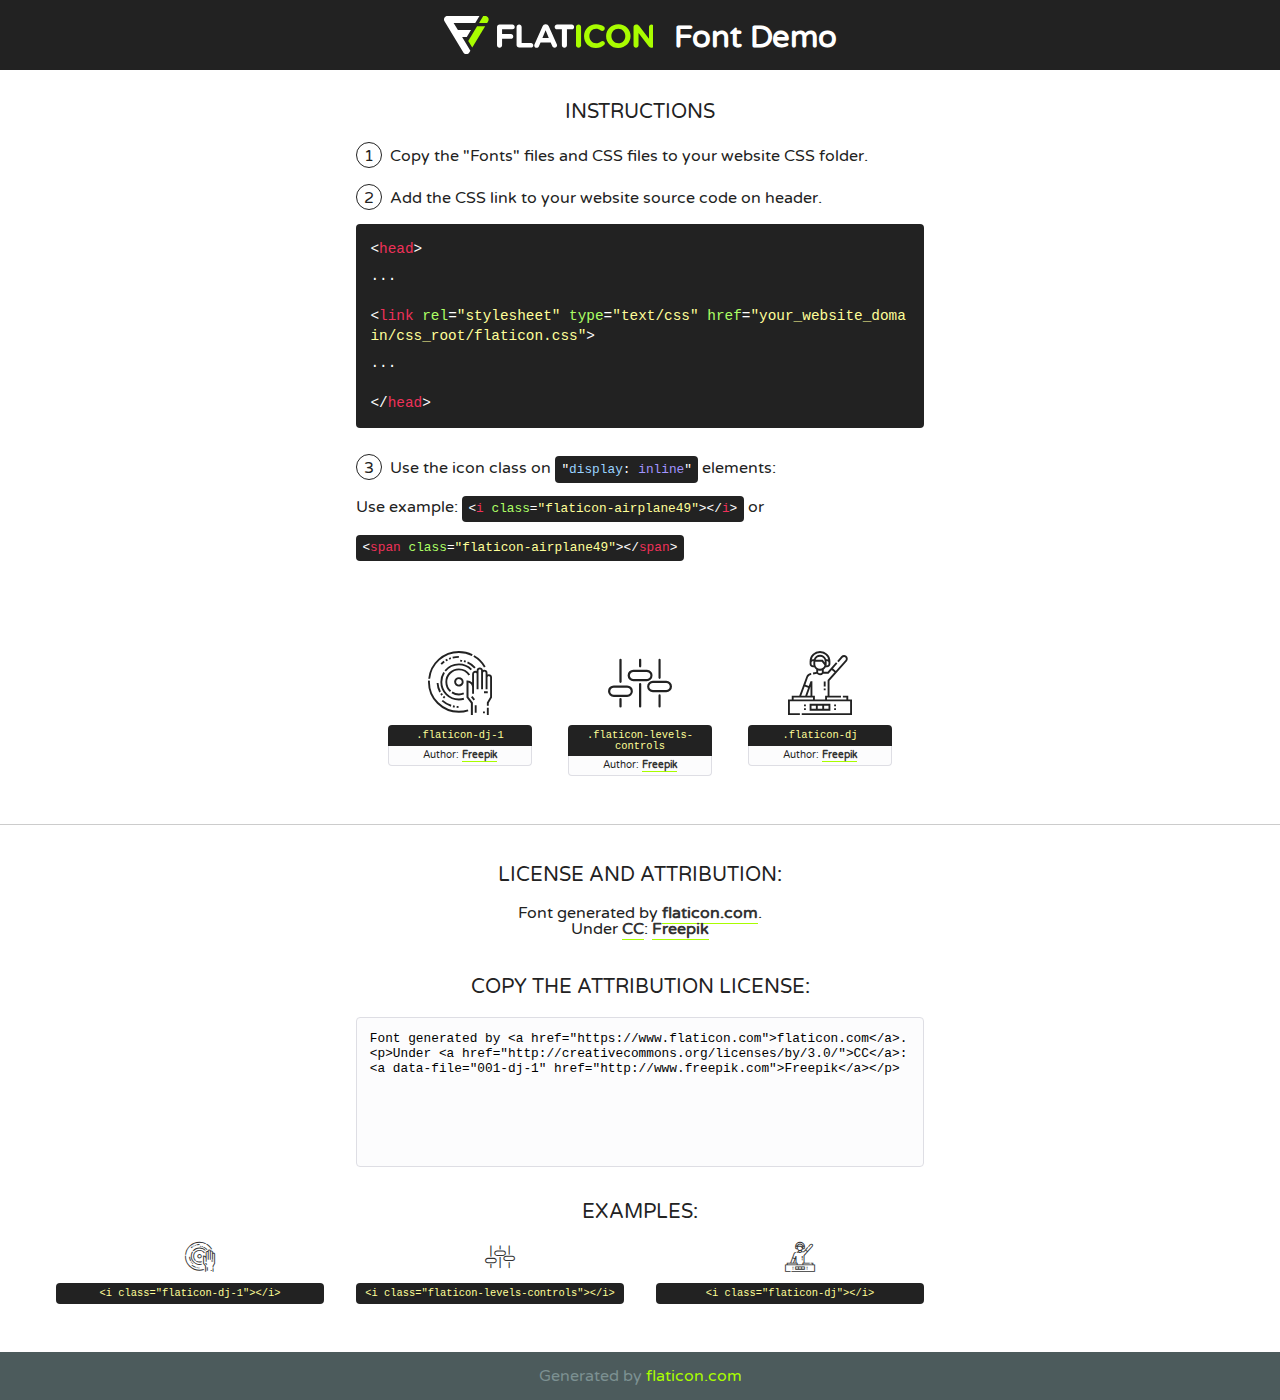
<file: ultim8/css/flaticon.html>
<!DOCTYPE html>
<!--
  Flaticon icon font: Flaticon
  Creation date: 06/04/2019 15:46
-->
<html>
<!DOCTYPE html>
<html>

<head>
    <title>Flaticon WebFont</title>
    <link href="http://fonts.googleapis.com/css?family=Varela+Round" rel="stylesheet" type="text/css" />
    <link rel="stylesheet" type="text/css" href="flaticon.css">
    <meta charset="UTF-8">
    <style>
    html, body, div, span, applet, object, iframe,
    h1, h2, h3, h4, h5, h6, p, blockquote, pre,
    a, abbr, acronym, address, big, cite, code,
    del, dfn, em, img, ins, kbd, q, s, samp,
    small, strike, strong, sub, sup, tt, var,
    b, u, i, center,
    dl, dt, dd, ol, ul, li,
    fieldset, form, label, legend,
    table, caption, tbody, tfoot, thead, tr, th, td,
    article, aside, canvas, details, embed, 
    figure, figcaption, footer, header, hgroup, 
    menu, nav, output, ruby, section, summary,
    time, mark, audio, video {
        margin: 0;
        padding: 0;
        border: 0;
        font-size: 100%;
        font: inherit;
        vertical-align: baseline;
    }
    /* HTML5 display-role reset for older browsers */
    article, aside, details, figcaption, figure, 
    footer, header, hgroup, menu, nav, section {
        display: block;
    }
    body {
        line-height: 1;
    }
    ol, ul {
        list-style: none;
    }
    blockquote, q {
        quotes: none;
    }
    blockquote:before, blockquote:after,
    q:before, q:after {
        content: '';
        content: none;
    }
    table {
        border-collapse: collapse;
        border-spacing: 0;
    }
    body {
        font-family: 'Varela Round', Helvetica, Arial, sans-serif;
        font-size: 16px;
        color: #222;
    }
    a {
        color: #333;
        border-bottom: 1px solid #a9fd00;
        font-weight: bold;
        text-decoration: none;
    }
    * {
        -moz-box-sizing: border-box;
        -webkit-box-sizing: border-box;
        box-sizing: border-box;
        margin: 0;
        padding: 0;
    }
    [class^="flaticon-"]:before, [class*=" flaticon-"]:before, [class^="flaticon-"]:after, [class*=" flaticon-"]:after {
        font-family: Flaticon;
        font-size: 30px;
        font-style: normal;
        margin-left: 20px;
        color: #333;
    }
    .wrapper {
        max-width: 600px;
        margin: auto;
        padding: 0 1em;
    }
    .title {
        font-size: 1.25em;
        text-align: center;
        margin-bottom: 1em;
        text-transform: uppercase;
    }
    header {
        text-align: center;
        background-color: #222;
        color: #fff;
        padding: 1em;
    }
    header .logo {
        width: 210px;
        height: 38px;
        display: inline-block;
        vertical-align: middle;
        margin-right: 1em;
        border: none;
    }
    header strong {
        font-size: 1.95em;
        font-weight: bold;
        vertical-align: middle;
        margin-top: 5px;
        display: inline-block;
    }
    .demo {
        margin: 2em auto;
        line-height: 1.25em;
    }
    .demo ul li {
        margin-bottom: 1em;
    }
    .demo ul li .num {
        color: #222;
        border-radius: 20px;
        display: inline-block;
        width: 26px;
        padding: 3px;
        height: 26px;
        text-align: center;
        margin-right: 0.5em;
        border: 1px solid #222;
    }
    .demo ul li code {
        background-color: #222;
        border-radius: 4px;
        padding: 0.25em 0.5em;
        display: inline-block;
        color: #fff;
        font-family: Consolas,Monaco,Lucida Console,Liberation Mono,DejaVu Sans Mono,Bitstream Vera Sans Mono,Courier New, monospace;
        font-weight: lighter;
        margin-top: 1em;
        font-size: 0.8em;
        word-break: break-all;
    }
    .demo ul li code.big {
        padding: 1em;
        font-size: 0.9em;
    }
    .demo ul li code .red {
        color: #EF3159;
    }
    .demo ul li code .green {
        color: #ACFF65;
    }
    .demo ul li code .yellow {
        color: #FFFF99;
    }
    .demo ul li code .blue {
        color: #99D3FF;
    }
    .demo ul li code .purple {
        color: #A295FF;
    }
    .demo ul li code .dots {
        margin-top: 0.5em;
        display: block;
    }
    #glyphs {
        border-bottom: 1px solid #ccc;
        padding: 2em 0;
        text-align: center;
    }
    .glyph {
        display: inline-block;
        width: 9em;
        margin: 1em;
        text-align: center;
        vertical-align: top;
        background: #FFF;
    }
    .glyph .glyph-icon {
        padding: 10px;
        display: block;
        font-family:"Flaticon";
        font-size: 64px;
        line-height: 1;
    }
    .glyph .glyph-icon:before {
        font-size: 64px;
        color: #222;
        margin-left: 0;
    }
    .class-name {
        font-size: 0.65em;
        background-color: #222;
        color: #fff;
        border-radius: 4px 4px 0 0;
        padding: 0.5em;
        color: #FFFF99;
        font-family: Consolas,Monaco,Lucida Console,Liberation Mono,DejaVu Sans Mono,Bitstream Vera Sans Mono,Courier New, monospace;
    }
    .author-name {
        font-size: 0.6em;
        background-color: #fcfcfd;
        border: 1px solid #DEDEE4;
        border-top: 0;
        border-radius: 0 0 4px 4px;
        padding: 0.5em;
    }
    .class-name:last-child {
        font-size: 10px;
        color:#888;
    }
    .class-name:last-child a {
        font-size: 10px;
        color:#555;
    }
    .class-name:last-child a:hover {
        color:#a9fd00;
    }
    .glyph > input {
        display: block;
        width: 100px;
        margin: 5px auto;
        text-align: center;
        font-size: 12px;
        cursor: text;
    }
    .glyph > input.icon-input {
        font-family:"Flaticon";
        font-size: 16px;
        margin-bottom: 10px;
    }
    .attribution .title {
        margin-top: 2em;
    }
    .attribution textarea {
        background-color: #fcfcfd;
        padding: 1em;
        border: none;
        box-shadow: none;
        border: 1px solid #DEDEE4;
        border-radius: 4px;
        resize: none;
        width: 100%;
        height: 150px;
        font-size: 0.8em;
        font-family: Consolas,Monaco,Lucida Console,Liberation Mono,DejaVu Sans Mono,Bitstream Vera Sans Mono,Courier New, monospace;
        -webkit-appearance: none;
    }
    .iconsuse {
        margin: 2em auto;
        text-align: center;
        max-width: 1200px;
    }
    .iconsuse:after {
        content: '';
        display: table;
        clear: both;
    }
    .iconsuse .image {
        float: left;
        width: 25%;
        padding: 0 1em;
    }
    .iconsuse .image p {
        margin-bottom: 1em;
    }
    .iconsuse .image span {
        display: block;
        font-size: 0.65em;
        background-color: #222;
        color: #fff;
        border-radius: 4px;
        padding: 0.5em;
        color: #FFFF99;
        margin-top: 1em;
        font-family: Consolas,Monaco,Lucida Console,Liberation Mono,DejaVu Sans Mono,Bitstream Vera Sans Mono,Courier New, monospace;
    }
    #footer {
        text-align: center;
        background-color: #4C5B5C;
        color: #7c9192;
        padding: 1em;
    }
    #footer a {
        border: none;
        color: #a9fd00;
        font-weight: normal;
    }
    @media (max-width: 960px) {
        .iconsuse .image {
            width: 50%;
        }
    }
    @media (max-width: 560px) {
        .iconsuse .image {
            width: 100%;
        }
    }
    </style>
</head>

<body class="characters-off">

    <header>
        <a href="https://www.flaticon.com" target="_blank" class="logo">
            <svg version="1.1" xmlns="http://www.w3.org/2000/svg" xmlns:xlink="http://www.w3.org/1999/xlink" xmlns:a="http://ns.adobe.com/AdobeSVGViewerExtensions/3.0/" viewBox="0 0 560.875 102.036" enable-background="new 0 0 560.875 102.036" xml:space="preserve">
                <defs>
                </defs>
                <g>
                    <g class="letters">
                        <path fill="#ffffff" d="M141.596,29.675c0-3.777,2.985-6.767,6.764-6.767h34.438c3.426,0,6.15,2.728,6.15,6.15
                        c0,3.43-2.724,6.149-6.15,6.149h-27.674v13.091h23.719c3.429,0,6.151,2.724,6.151,6.15c0,3.43-2.723,6.149-6.151,6.149h-23.719
                        v17.574c0,3.773-2.986,6.761-6.764,6.761c-3.779,0-6.764-2.989-6.764-6.761V29.675z"></path>
                        <path fill="#ffffff" d="M193.844,29.149c0-3.781,2.985-6.767,6.764-6.767c3.776,0,6.763,2.985,6.763,6.767v42.957h25.039
                        c3.426,0,6.149,2.726,6.149,6.153c0,3.425-2.723,6.15-6.149,6.15h-31.802c-3.779,0-6.764-2.986-6.764-6.768V29.149z"></path>
                        <path fill="#ffffff" d="M241.891,75.71l21.438-48.407c1.492-3.341,4.215-5.357,7.906-5.357h0.792
                        c3.686,0,6.323,2.017,7.815,5.357l21.439,48.407c0.436,0.967,0.701,1.845,0.701,2.723c0,3.602-2.809,6.501-6.414,6.501
                        c-3.161,0-5.269-1.845-6.499-4.655l-4.132-9.661h-27.059l-4.301,10.102c-1.144,2.631-3.426,4.214-6.237,4.214
                        c-3.517,0-6.24-2.81-6.24-6.325C241.1,77.64,241.451,76.677,241.891,75.71z M279.932,58.666l-8.521-20.297l-8.526,20.297H279.932
                        z"></path>
                        <path fill="#ffffff" d="M314.864,35.387H301.86c-3.429,0-6.239-2.813-6.239-6.238c0-3.429,2.811-6.24,6.239-6.24h39.533
                        c3.426,0,6.237,2.811,6.237,6.24c0,3.425-2.811,6.238-6.237,6.238h-13.001v42.785c0,3.773-2.99,6.761-6.764,6.761
                        c-3.779,0-6.764-2.989-6.764-6.761V35.387z"></path>
                        <path fill="#A9FD00" d="M352.615,29.149c0-3.781,2.985-6.767,6.767-6.767c3.774,0,6.761,2.985,6.761,6.767v49.024
                        c0,3.773-2.987,6.761-6.761,6.761c-3.781,0-6.767-2.989-6.767-6.761V29.149z"></path>
                        <path fill="#A9FD00" d="M374.132,53.836v-0.179c0-17.481,13.178-31.801,32.065-31.801c9.22,0,15.459,2.458,20.557,6.238
                        c1.402,1.054,2.637,2.985,2.637,5.357c0,3.692-2.985,6.59-6.681,6.59c-1.845,0-3.071-0.702-4.044-1.319
                        c-3.776-2.813-7.729-4.393-12.562-4.393c-10.364,0-17.831,8.611-17.831,19.154v0.173c0,10.542,7.291,19.329,17.831,19.329
                        c5.715,0,9.492-1.756,13.359-4.834c1.049-0.874,2.458-1.491,4.039-1.491c3.429,0,6.325,2.813,6.325,6.236
                        c0,2.106-1.056,3.78-2.282,4.834c-5.539,4.834-12.036,7.733-21.878,7.733C387.572,85.464,374.132,71.493,374.132,53.836z"></path>
                        <path fill="#A9FD00" d="M433.009,53.836v-0.179c0-17.481,13.79-31.801,32.766-31.801c18.981,0,32.592,14.143,32.592,31.628v0.173
                        c0,17.483-13.785,31.807-32.769,31.807C446.625,85.464,433.009,71.32,433.009,53.836z M484.224,53.836v-0.179
                        c0-10.539-7.725-19.326-18.626-19.326c-10.893,0-18.449,8.611-18.449,19.154v0.173c0,10.542,7.73,19.329,18.626,19.329
                        C476.676,72.986,484.224,64.378,484.224,53.836z"></path>
                        <path fill="#A9FD00" d="M506.233,29.321c0-3.774,2.99-6.763,6.767-6.763h1.401c3.252,0,5.183,1.583,7.029,3.953l26.093,34.265
                        V29.059c0-3.692,2.99-6.677,6.681-6.677c3.683,0,6.671,2.985,6.671,6.677v48.934c0,3.78-2.987,6.765-6.764,6.765h-0.436
                        c-3.257,0-5.188-1.581-7.034-3.953l-27.056-35.492v32.944c0,3.687-2.985,6.676-6.678,6.676c-3.683,0-6.673-2.989-6.673-6.676
                        V29.321z"></path>
                    </g>
                    <g class="insignia">
                        <path fill="#ffffff" d="M48.372,56.137h12.517l11.156-18.537H37.186L25.688,18.539h57.825L94.668,0H9.271
                        C5.925,0,2.842,1.801,1.198,4.716c-1.644,2.907-1.593,6.482,0.134,9.343l50.38,83.501c1.678,2.781,4.689,4.476,7.938,4.476
                        c3.246,0,6.257-1.695,7.935-4.476l2.898-4.804L48.372,56.137z"></path>
                        <g class="i">
                            <path fill="#A9FD00" d="M93.575,18.539h0.031v0.004l21.652,0.004l2.705-4.488c1.727-2.861,1.778-6.436,0.133-9.343
                            C116.454,1.801,113.371,0,110.026,0h-5.294L93.575,18.539z"></path>
                            <polygon fill="#A9FD00" points="88.291,27.356 64.725,66.486 75.519,84.404 109.942,27.356"></polygon>
                        </g>
                    </g>
                </g>
            </svg>
        </a>
        <strong>Font Demo</strong>
    </header>


    <section class="demo wrapper">

        <p class="title">Instructions</p>

        <ul>
            <li>
                <span class="num">1</span>Copy the "Fonts" files and CSS files to your website CSS folder.
            </li>
            <li>
                <span class="num">2</span>Add the CSS link to your website source code on header.
                <code class="big">
                    &lt;<span class="red">head</span>&gt;
                    <br/><span class="dots">...</span>
                    <br/>&lt;<span class="red">link</span> <span class="green">rel</span>=<span class="yellow">"stylesheet"</span> <span class="green">type</span>=<span class="yellow">"text/css"</span> <span class="green">href</span>=<span class="yellow">"your_website_domain/css_root/flaticon.css"</span>&gt;
                    <br/><span class="dots">...</span>
                    <br/>&lt;/<span class="red">head</span>&gt;
                </code>
            </li>

            <li>
                <p>
                    <span class="num">3</span>Use the icon class on <code>"<span class="blue">display</span>:<span class="purple"> inline</span>"</code> elements:
                    <br />
                    Use example: <code>&lt;<span class="red">i</span> <span class="green">class</span>=<span class="yellow">&quot;flaticon-airplane49&quot;</span>&gt;&lt;/<span class="red">i</span>&gt;</code> or <code>&lt;<span class="red">span</span> <span class="green">class</span>=<span class="yellow">&quot;flaticon-airplane49&quot;</span>&gt;&lt;/<span class="red">span</span>&gt;</code>
            </li>
        </ul>

    </section>




   <section id="glyphs">          
    
      
        <div class="glyph"><div class="glyph-icon flaticon-dj-1"></div>
            <div class="class-name">.flaticon-dj-1</div>
            <div class="author-name">Author: <a data-file="001-dj-1" href="http://www.freepik.com">Freepik</a> </div> 
        </div>        
        
        <div class="glyph"><div class="glyph-icon flaticon-levels-controls"></div>
            <div class="class-name">.flaticon-levels-controls</div>
            <div class="author-name">Author: <a data-file="002-levels-controls" href="http://www.freepik.com">Freepik</a> </div> 
        </div>        
        
        <div class="glyph"><div class="glyph-icon flaticon-dj"></div>
            <div class="class-name">.flaticon-dj</div>
            <div class="author-name">Author: <a data-file="003-dj" href="http://www.freepik.com">Freepik</a> </div> 
        </div>        
        

    </section>



    <section class="attribution wrapper"   style="text-align:center;">

      <div class="title">License and attribution:</div><div class="attrDiv">Font generated by <a href="https://www.flaticon.com">flaticon.com</a>. <div><p>Under <a href="http://creativecommons.org/licenses/by/3.0/">CC</a>: <a data-file="001-dj-1" href="http://www.freepik.com">Freepik</a></p>  </div>
      </div>
      <div class="title">Copy the Attribution License:</div>

    <textarea onclick="this.focus();this.select();">Font generated by &lt;a href=&quot;https://www.flaticon.com&quot;&gt;flaticon.com&lt;/a&gt;. <p>Under <a href="http://creativecommons.org/licenses/by/3.0/">CC</a>: <a data-file="001-dj-1" href="http://www.freepik.com">Freepik</a></p>  
     </textarea>

    </section>

    <section class="iconsuse">

          <div class="title">Examples:</div>            
             
            <div class="image">
                <p>
                    <i class="glyph-icon flaticon-dj-1"></i> 
                    <span>&lt;i class=&quot;flaticon-dj-1&quot;&gt;&lt;/i&gt;</span>
                </p>
            </div>
            
            <div class="image">
                <p>
                    <i class="glyph-icon flaticon-levels-controls"></i> 
                    <span>&lt;i class=&quot;flaticon-levels-controls&quot;&gt;&lt;/i&gt;</span>
                </p>
            </div>
            
            <div class="image">
                <p>
                    <i class="glyph-icon flaticon-dj"></i> 
                    <span>&lt;i class=&quot;flaticon-dj&quot;&gt;&lt;/i&gt;</span>
                </p>
            </div>
                       
        </div>
                            
    </section>

<div id="footer">
    <div>Generated by <a href="https://www.flaticon.com">flaticon.com</a>
    </div>
</div>



</body>
</html>
</file>
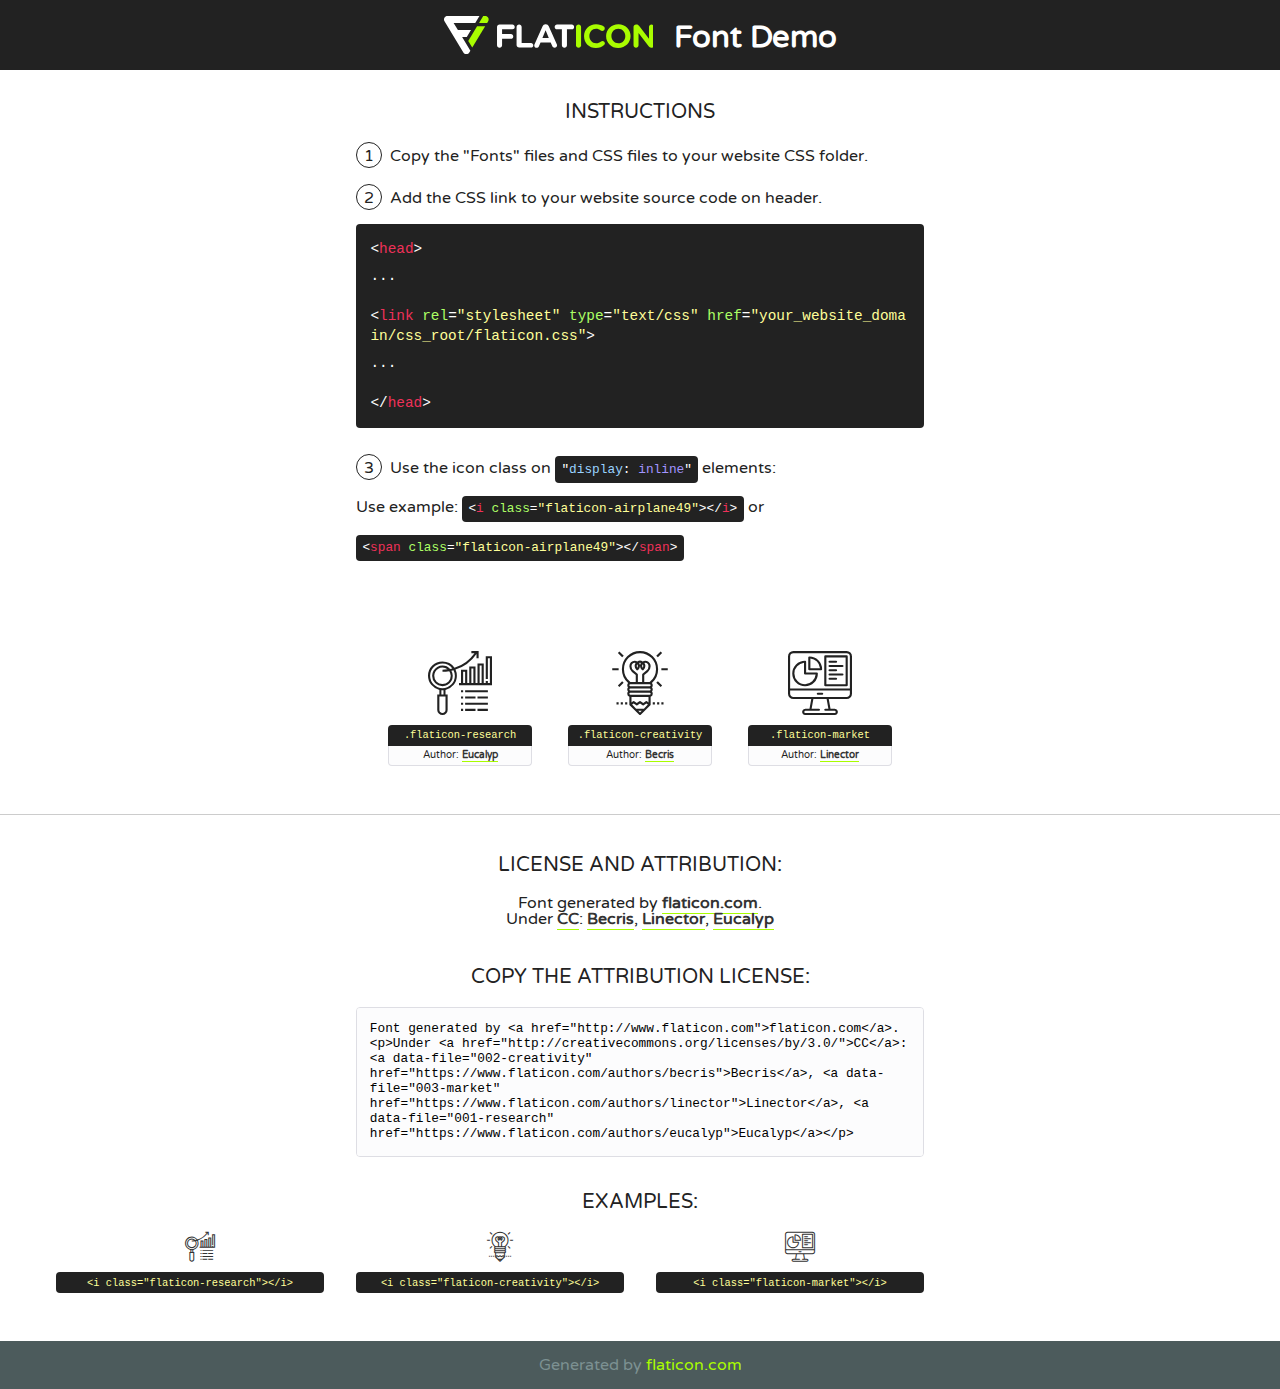
<file: ultim8/fonts/flaticon2/font/flaticon.html>
<!DOCTYPE html>
<!--
  Flaticon icon font: Flaticon
  Creation date: 16/09/2018 01:40
-->
<html>
<!DOCTYPE html>
<html>

<head>
    <title>Flaticon WebFont</title>
    <link href="http://fonts.googleapis.com/css?family=Varela+Round" rel="stylesheet" type="text/css" />
    <link rel="stylesheet" type="text/css" href="flaticon.css">
    <meta charset="UTF-8">
    <style>
    html, body, div, span, applet, object, iframe,
    h1, h2, h3, h4, h5, h6, p, blockquote, pre,
    a, abbr, acronym, address, big, cite, code,
    del, dfn, em, img, ins, kbd, q, s, samp,
    small, strike, strong, sub, sup, tt, var,
    b, u, i, center,
    dl, dt, dd, ol, ul, li,
    fieldset, form, label, legend,
    table, caption, tbody, tfoot, thead, tr, th, td,
    article, aside, canvas, details, embed, 
    figure, figcaption, footer, header, hgroup, 
    menu, nav, output, ruby, section, summary,
    time, mark, audio, video {
        margin: 0;
        padding: 0;
        border: 0;
        font-size: 100%;
        font: inherit;
        vertical-align: baseline;
    }
    /* HTML5 display-role reset for older browsers */
    article, aside, details, figcaption, figure, 
    footer, header, hgroup, menu, nav, section {
        display: block;
    }
    body {
        line-height: 1;
    }
    ol, ul {
        list-style: none;
    }
    blockquote, q {
        quotes: none;
    }
    blockquote:before, blockquote:after,
    q:before, q:after {
        content: '';
        content: none;
    }
    table {
        border-collapse: collapse;
        border-spacing: 0;
    }
    body {
        font-family: 'Varela Round', Helvetica, Arial, sans-serif;
        font-size: 16px;
        color: #222;
    }
    a {
        color: #333;
        border-bottom: 1px solid #a9fd00;
        font-weight: bold;
        text-decoration: none;
    }
    * {
        -moz-box-sizing: border-box;
        -webkit-box-sizing: border-box;
        box-sizing: border-box;
        margin: 0;
        padding: 0;
    }
    [class^="flaticon-"]:before, [class*=" flaticon-"]:before, [class^="flaticon-"]:after, [class*=" flaticon-"]:after {
        font-family: Flaticon;
        font-size: 30px;
        font-style: normal;
        margin-left: 20px;
        color: #333;
    }
    .wrapper {
        max-width: 600px;
        margin: auto;
        padding: 0 1em;
    }
    .title {
        font-size: 1.25em;
        text-align: center;
        margin-bottom: 1em;
        text-transform: uppercase;
    }
    header {
        text-align: center;
        background-color: #222;
        color: #fff;
        padding: 1em;
    }
    header .logo {
        width: 210px;
        height: 38px;
        display: inline-block;
        vertical-align: middle;
        margin-right: 1em;
        border: none;
    }
    header strong {
        font-size: 1.95em;
        font-weight: bold;
        vertical-align: middle;
        margin-top: 5px;
        display: inline-block;
    }
    .demo {
        margin: 2em auto;
        line-height: 1.25em;
    }
    .demo ul li {
        margin-bottom: 1em;
    }
    .demo ul li .num {
        color: #222;
        border-radius: 20px;
        display: inline-block;
        width: 26px;
        padding: 3px;
        height: 26px;
        text-align: center;
        margin-right: 0.5em;
        border: 1px solid #222;
    }
    .demo ul li code {
        background-color: #222;
        border-radius: 4px;
        padding: 0.25em 0.5em;
        display: inline-block;
        color: #fff;
        font-family: Consolas,Monaco,Lucida Console,Liberation Mono,DejaVu Sans Mono,Bitstream Vera Sans Mono,Courier New, monospace;
        font-weight: lighter;
        margin-top: 1em;
        font-size: 0.8em;
        word-break: break-all;
    }
    .demo ul li code.big {
        padding: 1em;
        font-size: 0.9em;
    }
    .demo ul li code .red {
        color: #EF3159;
    }
    .demo ul li code .green {
        color: #ACFF65;
    }
    .demo ul li code .yellow {
        color: #FFFF99;
    }
    .demo ul li code .blue {
        color: #99D3FF;
    }
    .demo ul li code .purple {
        color: #A295FF;
    }
    .demo ul li code .dots {
        margin-top: 0.5em;
        display: block;
    }
    #glyphs {
        border-bottom: 1px solid #ccc;
        padding: 2em 0;
        text-align: center;
    }
    .glyph {
        display: inline-block;
        width: 9em;
        margin: 1em;
        text-align: center;
        vertical-align: top;
        background: #FFF;
    }
    .glyph .glyph-icon {
        padding: 10px;
        display: block;
        font-family:"Flaticon";
        font-size: 64px;
        line-height: 1;
    }
    .glyph .glyph-icon:before {
        font-size: 64px;
        color: #222;
        margin-left: 0;
    }
    .class-name {
        font-size: 0.65em;
        background-color: #222;
        color: #fff;
        border-radius: 4px 4px 0 0;
        padding: 0.5em;
        color: #FFFF99;
        font-family: Consolas,Monaco,Lucida Console,Liberation Mono,DejaVu Sans Mono,Bitstream Vera Sans Mono,Courier New, monospace;
    }
    .author-name {
        font-size: 0.6em;
        background-color: #fcfcfd;
        border: 1px solid #DEDEE4;
        border-top: 0;
        border-radius: 0 0 4px 4px;
        padding: 0.5em;
    }
    .class-name:last-child {
        font-size: 10px;
        color:#888;
    }
    .class-name:last-child a {
        font-size: 10px;
        color:#555;
    }
    .class-name:last-child a:hover {
        color:#a9fd00;
    }
    .glyph > input {
        display: block;
        width: 100px;
        margin: 5px auto;
        text-align: center;
        font-size: 12px;
        cursor: text;
    }
    .glyph > input.icon-input {
        font-family:"Flaticon";
        font-size: 16px;
        margin-bottom: 10px;
    }
    .attribution .title {
        margin-top: 2em;
    }
    .attribution textarea {
        background-color: #fcfcfd;
        padding: 1em;
        border: none;
        box-shadow: none;
        border: 1px solid #DEDEE4;
        border-radius: 4px;
        resize: none;
        width: 100%;
        height: 150px;
        font-size: 0.8em;
        font-family: Consolas,Monaco,Lucida Console,Liberation Mono,DejaVu Sans Mono,Bitstream Vera Sans Mono,Courier New, monospace;
        -webkit-appearance: none;
    }
    .iconsuse {
        margin: 2em auto;
        text-align: center;
        max-width: 1200px;
    }
    .iconsuse:after {
        content: '';
        display: table;
        clear: both;
    }
    .iconsuse .image {
        float: left;
        width: 25%;
        padding: 0 1em;
    }
    .iconsuse .image p {
        margin-bottom: 1em;
    }
    .iconsuse .image span {
        display: block;
        font-size: 0.65em;
        background-color: #222;
        color: #fff;
        border-radius: 4px;
        padding: 0.5em;
        color: #FFFF99;
        margin-top: 1em;
        font-family: Consolas,Monaco,Lucida Console,Liberation Mono,DejaVu Sans Mono,Bitstream Vera Sans Mono,Courier New, monospace;
    }
    #footer {
        text-align: center;
        background-color: #4C5B5C;
        color: #7c9192;
        padding: 1em;
    }
    #footer a {
        border: none;
        color: #a9fd00;
        font-weight: normal;
    }
    @media (max-width: 960px) {
        .iconsuse .image {
            width: 50%;
        }
    }
    @media (max-width: 560px) {
        .iconsuse .image {
            width: 100%;
        }
    }
    </style>
</head>

<body class="characters-off">

    <header>
        <a href="http://www.flaticon.com" target="_blank" class="logo">
            <svg version="1.1" xmlns="http://www.w3.org/2000/svg" xmlns:xlink="http://www.w3.org/1999/xlink" xmlns:a="http://ns.adobe.com/AdobeSVGViewerExtensions/3.0/" viewBox="0 0 560.875 102.036" enable-background="new 0 0 560.875 102.036" xml:space="preserve">
                <defs>
                </defs>
                <g>
                    <g class="letters">
                        <path fill="#ffffff" d="M141.596,29.675c0-3.777,2.985-6.767,6.764-6.767h34.438c3.426,0,6.15,2.728,6.15,6.15
                        c0,3.43-2.724,6.149-6.15,6.149h-27.674v13.091h23.719c3.429,0,6.151,2.724,6.151,6.15c0,3.43-2.723,6.149-6.151,6.149h-23.719
                        v17.574c0,3.773-2.986,6.761-6.764,6.761c-3.779,0-6.764-2.989-6.764-6.761V29.675z"></path>
                        <path fill="#ffffff" d="M193.844,29.149c0-3.781,2.985-6.767,6.764-6.767c3.776,0,6.763,2.985,6.763,6.767v42.957h25.039
                        c3.426,0,6.149,2.726,6.149,6.153c0,3.425-2.723,6.15-6.149,6.15h-31.802c-3.779,0-6.764-2.986-6.764-6.768V29.149z"></path>
                        <path fill="#ffffff" d="M241.891,75.71l21.438-48.407c1.492-3.341,4.215-5.357,7.906-5.357h0.792
                        c3.686,0,6.323,2.017,7.815,5.357l21.439,48.407c0.436,0.967,0.701,1.845,0.701,2.723c0,3.602-2.809,6.501-6.414,6.501
                        c-3.161,0-5.269-1.845-6.499-4.655l-4.132-9.661h-27.059l-4.301,10.102c-1.144,2.631-3.426,4.214-6.237,4.214
                        c-3.517,0-6.24-2.81-6.24-6.325C241.1,77.64,241.451,76.677,241.891,75.71z M279.932,58.666l-8.521-20.297l-8.526,20.297H279.932
                        z"></path>
                        <path fill="#ffffff" d="M314.864,35.387H301.86c-3.429,0-6.239-2.813-6.239-6.238c0-3.429,2.811-6.24,6.239-6.24h39.533
                        c3.426,0,6.237,2.811,6.237,6.24c0,3.425-2.811,6.238-6.237,6.238h-13.001v42.785c0,3.773-2.99,6.761-6.764,6.761
                        c-3.779,0-6.764-2.989-6.764-6.761V35.387z"></path>
                        <path fill="#A9FD00" d="M352.615,29.149c0-3.781,2.985-6.767,6.767-6.767c3.774,0,6.761,2.985,6.761,6.767v49.024
                        c0,3.773-2.987,6.761-6.761,6.761c-3.781,0-6.767-2.989-6.767-6.761V29.149z"></path>
                        <path fill="#A9FD00" d="M374.132,53.836v-0.179c0-17.481,13.178-31.801,32.065-31.801c9.22,0,15.459,2.458,20.557,6.238
                        c1.402,1.054,2.637,2.985,2.637,5.357c0,3.692-2.985,6.59-6.681,6.59c-1.845,0-3.071-0.702-4.044-1.319
                        c-3.776-2.813-7.729-4.393-12.562-4.393c-10.364,0-17.831,8.611-17.831,19.154v0.173c0,10.542,7.291,19.329,17.831,19.329
                        c5.715,0,9.492-1.756,13.359-4.834c1.049-0.874,2.458-1.491,4.039-1.491c3.429,0,6.325,2.813,6.325,6.236
                        c0,2.106-1.056,3.78-2.282,4.834c-5.539,4.834-12.036,7.733-21.878,7.733C387.572,85.464,374.132,71.493,374.132,53.836z"></path>
                        <path fill="#A9FD00" d="M433.009,53.836v-0.179c0-17.481,13.79-31.801,32.766-31.801c18.981,0,32.592,14.143,32.592,31.628v0.173
                        c0,17.483-13.785,31.807-32.769,31.807C446.625,85.464,433.009,71.32,433.009,53.836z M484.224,53.836v-0.179
                        c0-10.539-7.725-19.326-18.626-19.326c-10.893,0-18.449,8.611-18.449,19.154v0.173c0,10.542,7.73,19.329,18.626,19.329
                        C476.676,72.986,484.224,64.378,484.224,53.836z"></path>
                        <path fill="#A9FD00" d="M506.233,29.321c0-3.774,2.99-6.763,6.767-6.763h1.401c3.252,0,5.183,1.583,7.029,3.953l26.093,34.265
                        V29.059c0-3.692,2.99-6.677,6.681-6.677c3.683,0,6.671,2.985,6.671,6.677v48.934c0,3.78-2.987,6.765-6.764,6.765h-0.436
                        c-3.257,0-5.188-1.581-7.034-3.953l-27.056-35.492v32.944c0,3.687-2.985,6.676-6.678,6.676c-3.683,0-6.673-2.989-6.673-6.676
                        V29.321z"></path>
                    </g>
                    <g class="insignia">
                        <path fill="#ffffff" d="M48.372,56.137h12.517l11.156-18.537H37.186L25.688,18.539h57.825L94.668,0H9.271
                        C5.925,0,2.842,1.801,1.198,4.716c-1.644,2.907-1.593,6.482,0.134,9.343l50.38,83.501c1.678,2.781,4.689,4.476,7.938,4.476
                        c3.246,0,6.257-1.695,7.935-4.476l2.898-4.804L48.372,56.137z"></path>
                        <g class="i">
                            <path fill="#A9FD00" d="M93.575,18.539h0.031v0.004l21.652,0.004l2.705-4.488c1.727-2.861,1.778-6.436,0.133-9.343
                            C116.454,1.801,113.371,0,110.026,0h-5.294L93.575,18.539z"></path>
                            <polygon fill="#A9FD00" points="88.291,27.356 64.725,66.486 75.519,84.404 109.942,27.356"></polygon>
                        </g>
                    </g>
                </g>
            </svg>
        </a>
        <strong>Font Demo</strong>
    </header>


    <section class="demo wrapper">

        <p class="title">Instructions</p>

        <ul>
            <li>
                <span class="num">1</span>Copy the "Fonts" files and CSS files to your website CSS folder.
            </li>
            <li>
                <span class="num">2</span>Add the CSS link to your website source code on header.
                <code class="big">
                    &lt;<span class="red">head</span>&gt;
                    <br/><span class="dots">...</span>
                    <br/>&lt;<span class="red">link</span> <span class="green">rel</span>=<span class="yellow">"stylesheet"</span> <span class="green">type</span>=<span class="yellow">"text/css"</span> <span class="green">href</span>=<span class="yellow">"your_website_domain/css_root/flaticon.css"</span>&gt;
                    <br/><span class="dots">...</span>
                    <br/>&lt;/<span class="red">head</span>&gt;
                </code>
            </li>

            <li>
                <p>
                    <span class="num">3</span>Use the icon class on <code>"<span class="blue">display</span>:<span class="purple"> inline</span>"</code> elements:
                    <br />
                    Use example: <code>&lt;<span class="red">i</span> <span class="green">class</span>=<span class="yellow">&quot;flaticon-airplane49&quot;</span>&gt;&lt;/<span class="red">i</span>&gt;</code> or <code>&lt;<span class="red">span</span> <span class="green">class</span>=<span class="yellow">&quot;flaticon-airplane49&quot;</span>&gt;&lt;/<span class="red">span</span>&gt;</code>
            </li>
        </ul>

    </section>




   <section id="glyphs">          
    
      
        <div class="glyph"><div class="glyph-icon flaticon-research"></div>
            <div class="class-name">.flaticon-research</div>
            <div class="author-name">Author: <a data-file="001-research" href="https://www.flaticon.com/authors/eucalyp">Eucalyp</a> </div> 
        </div>        
        
        <div class="glyph"><div class="glyph-icon flaticon-creativity"></div>
            <div class="class-name">.flaticon-creativity</div>
            <div class="author-name">Author: <a data-file="002-creativity" href="https://www.flaticon.com/authors/becris">Becris</a> </div> 
        </div>        
        
        <div class="glyph"><div class="glyph-icon flaticon-market"></div>
            <div class="class-name">.flaticon-market</div>
            <div class="author-name">Author: <a data-file="003-market" href="https://www.flaticon.com/authors/linector">Linector</a> </div> 
        </div>        
        

    </section>



    <section class="attribution wrapper"   style="text-align:center;">

      <div class="title">License and attribution:</div><div class="attrDiv">Font generated by <a href="http://www.flaticon.com">flaticon.com</a>. <div><p>Under <a href="http://creativecommons.org/licenses/by/3.0/">CC</a>: <a data-file="002-creativity" href="https://www.flaticon.com/authors/becris">Becris</a>, <a data-file="003-market" href="https://www.flaticon.com/authors/linector">Linector</a>, <a data-file="001-research" href="https://www.flaticon.com/authors/eucalyp">Eucalyp</a></p>  </div>
      </div>
      <div class="title">Copy the Attribution License:</div>

    <textarea onclick="this.focus();this.select();">Font generated by &lt;a href=&quot;http://www.flaticon.com&quot;&gt;flaticon.com&lt;/a&gt;. <p>Under <a href="http://creativecommons.org/licenses/by/3.0/">CC</a>: <a data-file="002-creativity" href="https://www.flaticon.com/authors/becris">Becris</a>, <a data-file="003-market" href="https://www.flaticon.com/authors/linector">Linector</a>, <a data-file="001-research" href="https://www.flaticon.com/authors/eucalyp">Eucalyp</a></p>  
     </textarea>

    </section>

    <section class="iconsuse">

          <div class="title">Examples:</div>            
             
            <div class="image">
                <p>
                    <i class="glyph-icon flaticon-research"></i> 
                    <span>&lt;i class=&quot;flaticon-research&quot;&gt;&lt;/i&gt;</span>
                </p>
            </div>
            
            <div class="image">
                <p>
                    <i class="glyph-icon flaticon-creativity"></i> 
                    <span>&lt;i class=&quot;flaticon-creativity&quot;&gt;&lt;/i&gt;</span>
                </p>
            </div>
            
            <div class="image">
                <p>
                    <i class="glyph-icon flaticon-market"></i> 
                    <span>&lt;i class=&quot;flaticon-market&quot;&gt;&lt;/i&gt;</span>
                </p>
            </div>
                       
        </div>
                            
    </section>

<div id="footer">
    <div>Generated by <a href="http://www.flaticon.com">flaticon.com</a>
    </div>
</div>



</body>
</html>
</file>
<file: ultim8/css/flaticon.css>
/*
  	Flaticon icon font: Flaticon
  	Creation date: 06/04/2019 15:46
  	*/

@font-face {
  font-family: "Flaticon";
  src: url("./Flaticon.eot");
  src: url("./Flaticon.eot?#iefix") format("embedded-opentype"),
       url("./Flaticon.woff2") format("woff2"),
       url("./Flaticon.woff") format("woff"),
       url("./Flaticon.ttf") format("truetype"),
       url("./Flaticon.svg#Flaticon") format("svg");
  font-weight: normal;
  font-style: normal;
}

@media screen and (-webkit-min-device-pixel-ratio:0) {
  @font-face {
    font-family: "Flaticon";
    src: url("./Flaticon.svg#Flaticon") format("svg");
  }
}

[class^="flaticon-"]:before, [class*=" flaticon-"]:before,
[class^="flaticon-"]:after, [class*=" flaticon-"]:after {
  font-family: Flaticon;
        font-size: 20px;
font-style: normal;
margin-left: 20px;
}

.flaticon-dj-1:before { content: "\f100"; }
.flaticon-levels-controls:before { content: "\f101"; }
.flaticon-dj:before { content: "\f102"; }
</file>
<file: ultim8/fonts/flaticon2/font/flaticon.css>
/*
  	Flaticon icon font: Flaticon
  	Creation date: 16/09/2018 01:40
  	*/

@font-face {
  font-family: "Flaticon";
  src: url("./Flaticon.eot");
  src: url("./Flaticon.eot?#iefix") format("embedded-opentype"),
       url("./Flaticon.woff") format("woff"),
       url("./Flaticon.ttf") format("truetype"),
       url("./Flaticon.svg#Flaticon") format("svg");
  font-weight: normal;
  font-style: normal;
}

@media screen and (-webkit-min-device-pixel-ratio:0) {
  @font-face {
    font-family: "Flaticon";
    src: url("./Flaticon.svg#Flaticon") format("svg");
  }
}

[class^="flaticon-"]:before, [class*=" flaticon-"]:before,
[class^="flaticon-"]:after, [class*=" flaticon-"]:after {   
  font-family: Flaticon;
        font-size: 20px;
font-style: normal;
margin-left: 20px;
}

.flaticon-research:before { content: "\f100"; }
.flaticon-creativity:before { content: "\f101"; }
.flaticon-market:before { content: "\f102"; }
</file>
